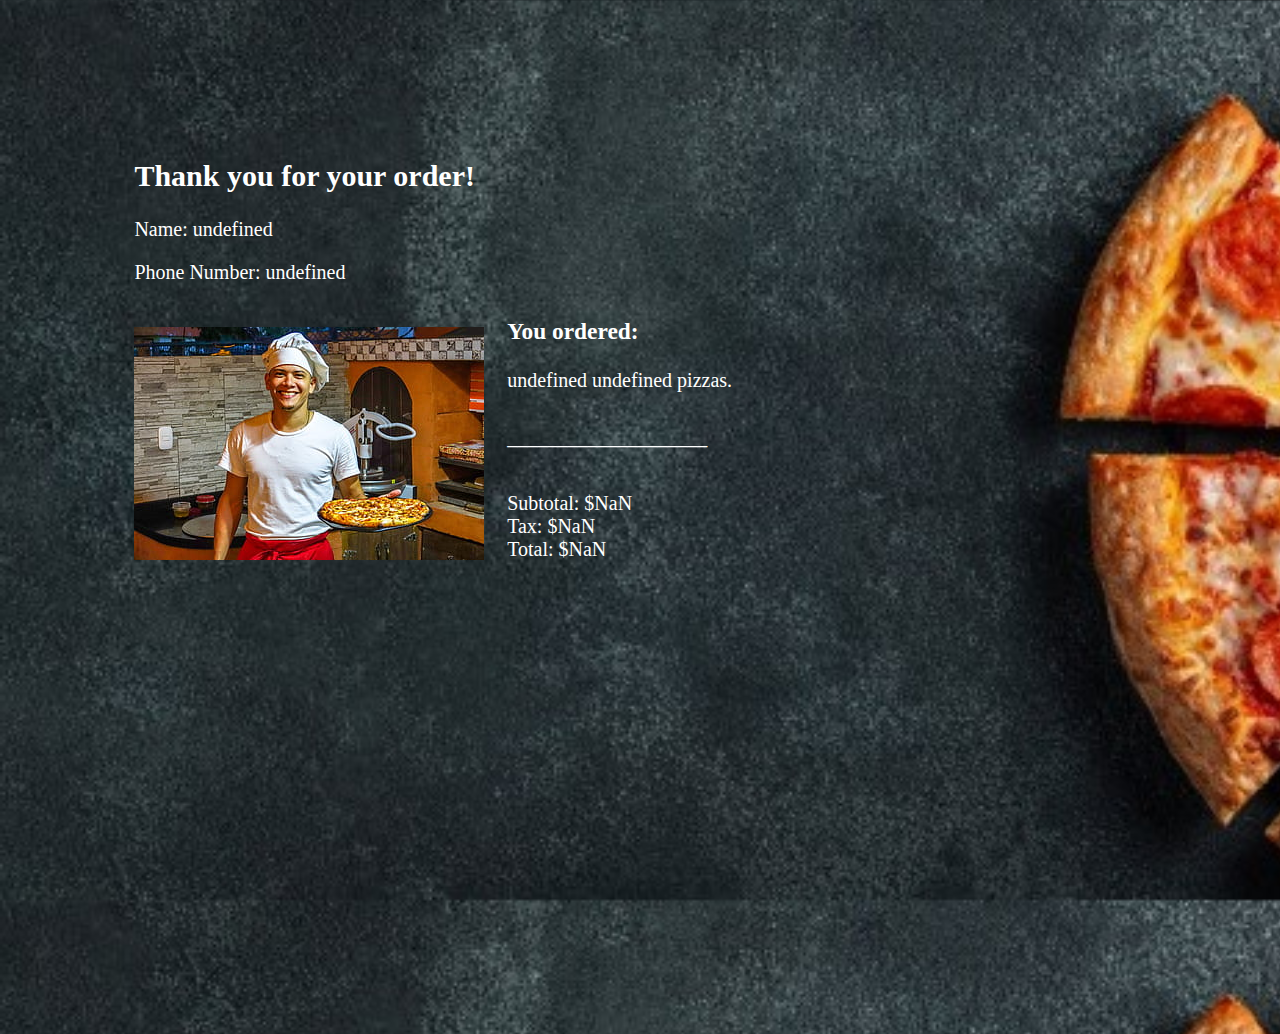
<file: thankyou.html>
<!DOCTYPE html>
<html lang="en" dir="ltr">

<head>
  <meta charset="utf-8">
  <script>
    var query = window.location.search.substring(1);
    var vars = query.split("&");
    
    //var pair = vars.split("=");
    pairsArray = [];
    function printQuery() {

      //var pair = vars.split("=");
      for (var i = 0; i < vars.length; i++) {
        var pair = vars[i].split("=");
        pairsArray.push(pair[1]);
          //document.write(pair[0] + ": " + pair[1] + "<br />");
      
      }
      document.getElementById("nameOrdered").innerHTML = "Name: " + pairsArray[0];
      document.getElementById("phoneOrdered").innerHTML = "Phone Number: " + pairsArray[1];
      document.getElementById('pizzaOrdered').innerHTML = pairsArray[3] + " " + pairsArray[2] + " pizzas.";

      


      

      
      price = 9.49;
      subTotal = (pair[1] * price);
      taxRate = .076; 
      tax = subTotal * taxRate;
      total = subTotal + tax;
      document.write("<br>Subtotal:  $" + subTotal.toFixed(2) + "<br> Tax: $" + tax.toFixed(2) + "<br> Total: $" + total.toFixed(2) );
    }
  </script>
  <link rel="stylesheet" href="styles.css" />
  <title></title>
</head>

<body class="thankYouBody">
  <div class="container thankYou">
        
    
      <h2>Thank you for your order!</h2>

      <p id="nameOrdered"> </p>
      <p id="phoneOrdered"> </p>
      <img class="pizzaGuy" src="pizza-guy.jpg" alt="Man holding fresh-baked pizza">
      <h3 class="youOrdered">You ordered:</h3>
      <p id="pizzaOrdered"> </p>

      <p class="breakLine">____________________ </p>



      <script>
        printQuery();
      </script>



    
      <!-- <img src="tasty-pepperoni-pizza-black-concrete-background_79782-102.jpg" class="pizzaPic" alt=""> -->
    
    
  </div>
</body>

</html>
</file>
<file: styles.css>
html {
    height:100%;
}

body  {
    height: 100%;

}



.container {
    height:100%;
}



.banner {
    display:flex;
    
    height:40%;
    max-height: 300px;
    text-align: center;
    background-color: rgb(192, 11, 5);
    
}

img .logo {
    object-position: center;
    margin-left: 2%;
    
    
}

.orderPage {
    display:flex;
    background-color: rgb(255, 255, 0, .5);
    height:100%;


}

.form, .info {
    width:50%;
}
 
.form {
    padding-left: 15%;
}

.input {
    margin-top: 4%;
    width: 60%;
    border-radius: 4px;
}

.userName {
    margin-top: 1%;
}

.instruction {
    margin-bottom: 1%;
}

.button {
    width:20%;
    height: 8%;
    margin-top: 4%;
}

.fab {
    font-size: 20px;
    margin-right: 5%;
}


/* thank you page */


.thankYouBody{
    
    background: url("tasty-pepperoni-pizza-black-concrete-background_79782-102.jpg");
    background-size: cover;
    height:100%;
    font-size: 20px;

}

.thankYou {
    color:white;
    padding-left: 10%;
    padding-top: 10%;
}

.pizzaGuy {
    float:left;
    margin-top: 2%;
    margin-right: 2%;
}

.youOrdered {
    margin-top: 3%;
}

.breakLine {
    margin-top: 3%;
}
</file>
